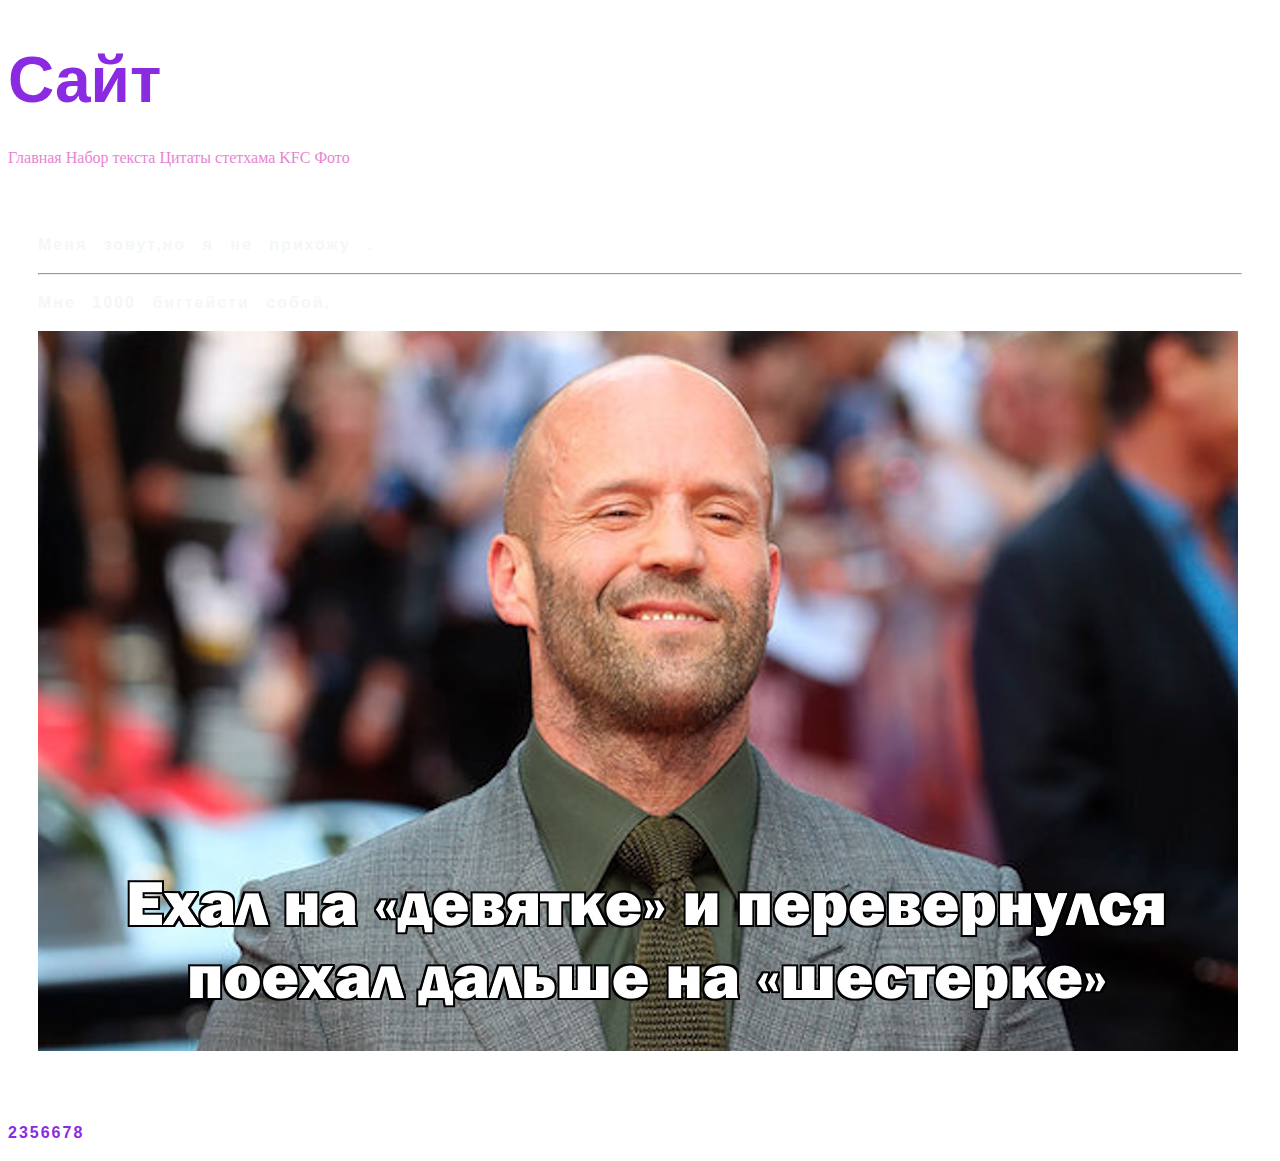
<file: index.html>
<!DOCTYPE html>
    <head> 
        <title>Cтетхем</title>
        <link rel="shortcut icon" href="D:\kodinets\frankinshtain\public\1455579-884296.jpg">
        <link rel="stylesheet" href="styles/style.css">
        
    </head>
    <body>
        <header>
            <h1> Сайт  </h1>
            <nav>
                <a href="index.html" class="ww">Главная</a>
                <a href="about.html" class="ww">Набор текста</a>
                <a href="contact.html" class="ww">Цитаты стетхама</a>
                <a href="KFC.BY - Официальный сайт KFC в Беларуси.html" class="ww">KFC</a>
                <a href="#main" class="ww">Фото</a>
            </nav>
        </header>
        <main id="ww">
            <section id="main">
                <p class="qw"> Меня зовут,но я не прихожу .</p>
                <hr>
                
                <p class="qw"> Мне   1000 бигтейсти собой.</p>
                
                <img src="public/hyktu.jpg" alt="не_яблоки">
            </section>
    
        </main>
        <a>


        </a>
        
        <footer>
            <p type="tel" href="tel.+2356678">2356678</p>
        </footer>
    </body>
</html>
</file>
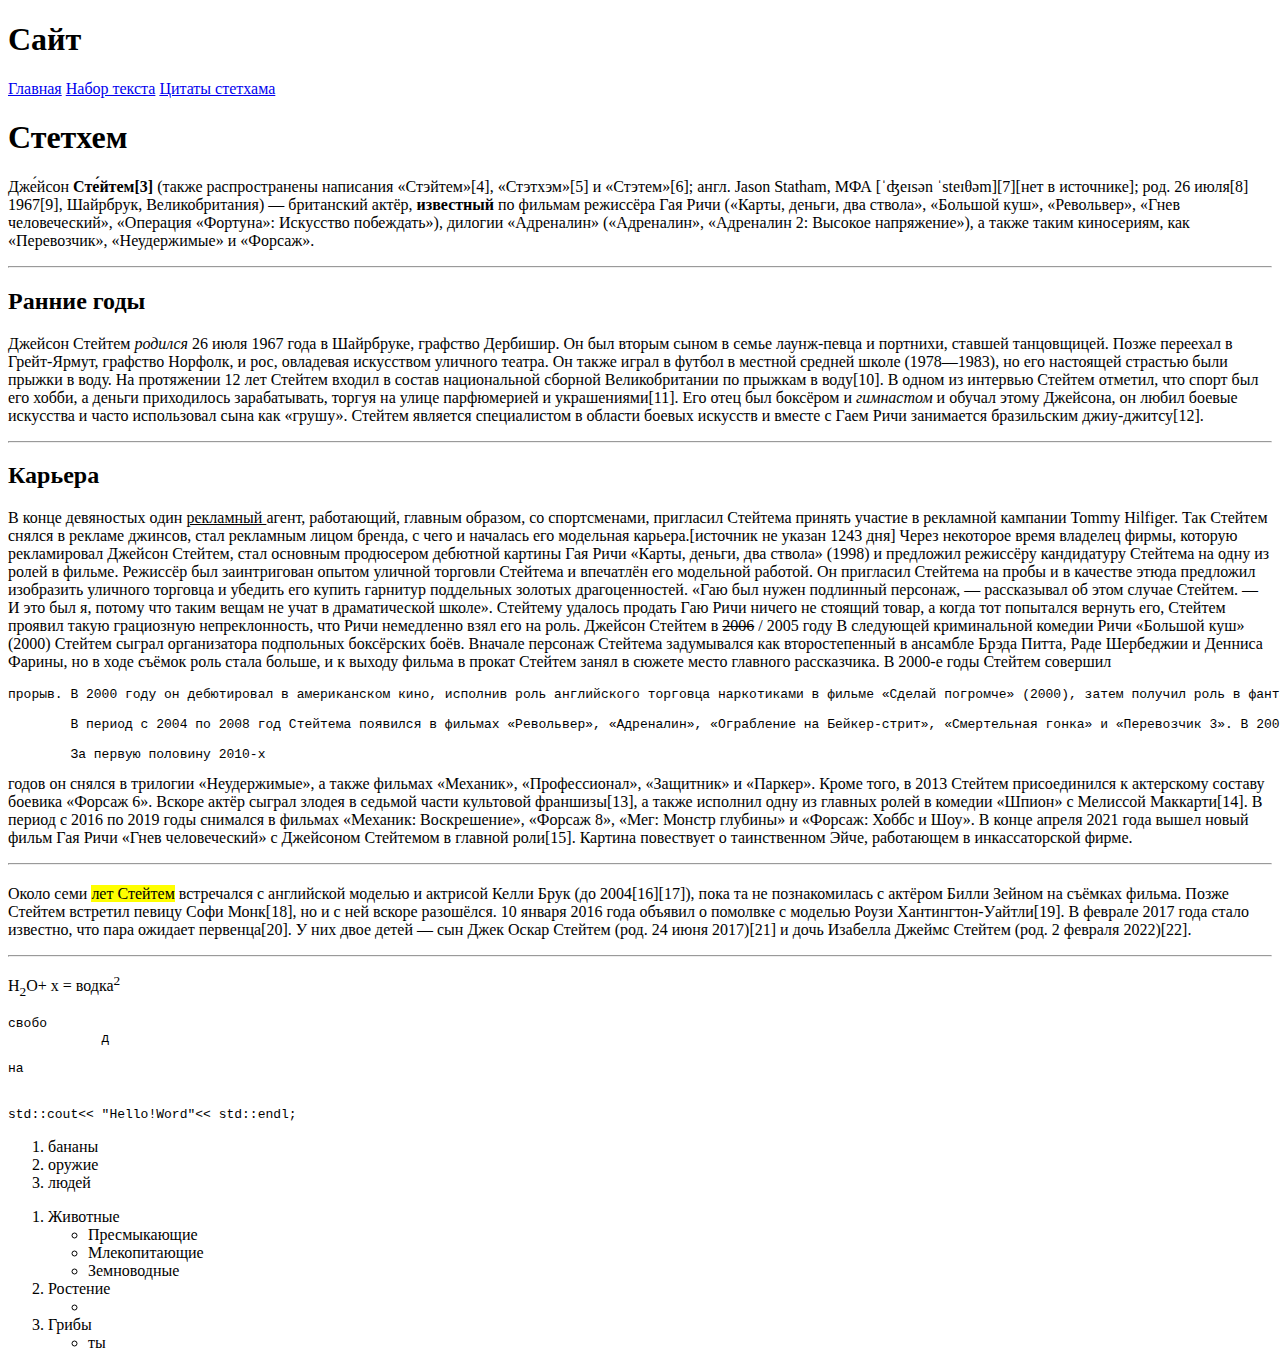
<file: about.html>
<!DOCTYPE html>
    <head>
        <title>Название страницы</title>
        <!-- <link rel="stylesheet" href="styles/style.css"> -->
    </head>
    <body>
        <header>
            <h1> Сайт  </h1>
            <nav>
                <a href="index.html"class="ww">Главная</a>
                <a href="about.html"class="ww">Набор текста</a>
                <a href="contact.html"class="ww">Цитаты стетхама</a>
            </nav>
        </header>
        <h1>Стетхем</h1>
        <p>Дже́йсон <b>Сте́йтем[3]</b> (также распространены написания «Стэйтем»[4], «Стэтхэм»[5] и «Стэтем»[6]; англ. Jason Statham, МФА [ˈʤeɪsən ˈsteɪθəm][7][нет в источнике]; род. 26 июля[8] 1967[9], Шайрбрук, Великобритания) — британский актёр, <strong>известный</strong> по фильмам режиссёра Гая Ричи («Карты, деньги, два ствола», «Большой куш», «Револьвер», «Гнев человеческий», «Операция «Фортуна»: Искусство побеждать»), дилогии «Адреналин» («Адреналин», «Адреналин 2: Высокое напряжение»), а также таким киносериям, как «Перевозчик», «Неудержимые» и «Форсаж».</p>
    <hr>
    <h2>Ранние годы</h2>
    <p>Джейсон Стейтем <i>родился</i> 26 июля 1967 года в Шайрбруке, графство Дербишир. Он был вторым сыном в семье лаунж-певца и портнихи, ставшей танцовщицей. Позже переехал в Грейт-Ярмут, графство Норфолк, и рос, овладевая искусством уличного театра. Он также играл в футбол в местной средней школе (1978—1983), но его настоящей страстью были прыжки в воду. На протяжении 12 лет Стейтем входил в состав национальной сборной Великобритании по прыжкам в воду[10]. В одном из интервью Стейтем отметил, что спорт был его хобби, а деньги приходилось зарабатывать, торгуя на улице парфюмерией и украшениями[11].

        Его отец был боксёром и <em>гимнастом</em> и обучал этому Джейсона, он любил боевые искусства и часто использовал сына как «грушу». Стейтем является специалистом в области боевых искусств и вместе с Гаем Ричи занимается бразильским джиу-джитсу[12].</p>
    <hr>
    <h2>Карьера</h2>
    <p>В конце девяностых один <u>рекламный </u>агент, работающий, главным образом, со спортсменами, пригласил Стейтема принять участие в рекламной кампании Tommy Hilfiger. Так Стейтем снялся в рекламе джинсов, стал рекламным лицом бренда, с чего и началась его модельная карьера.[источник не указан 1243 дня]

        Через некоторое время владелец фирмы, которую рекламировал Джейсон Стейтем, стал основным продюсером дебютной картины Гая Ричи «Карты, деньги, два ствола» (1998) и предложил режиссёру кандидатуру Стейтема на одну из ролей в фильме. Режиссёр был заинтригован опытом уличной торговли Стейтема и впечатлён его модельной работой. Он пригласил Стейтема на пробы и в качестве этюда предложил изобразить уличного торговца и убедить его купить гарнитур поддельных золотых драгоценностей. «Гаю был нужен подлинный персонаж, — рассказывал об этом случае Стейтем. — И это был я, потому что таким вещам не учат в драматической школе». Стейтему удалось продать Гаю Ричи ничего не стоящий товар, а когда тот попытался вернуть его, Стейтем проявил такую грациозную непреклонность, что Ричи немедленно взял его на роль.
        
        
        Джейсон Стейтем в <s>2006</s> / 2005 году
        В следующей криминальной комедии Ричи «Большой куш» (2000) Стейтем сыграл организатора подпольных боксёрских боёв. Вначале персонаж Стейтема задумывался как второстепенный в ансамбле Брэда Питта, Раде Шербеджии и Денниса Фарины, но в ходе съёмок роль стала больше, и к выходу фильма в прокат Стейтем занял в сюжете место главного рассказчика.
        
        В 2000-е годы Стейтем совершил <pre>прорыв. В 2000 году он дебютировал в американском кино, исполнив роль английского торговца наркотиками в фильме «Сделай погромче» (2000), затем получил роль в фантастическом триллере Джона Карпентера «Призраки Марса» (2001), присоединился к Джету Ли в фантастической ленте «Противостояние» (2001) и принял участие в съёмках картины «Ограбление по-итальянски» (2003). Фильмом, который сделал Стейтема звездой, стал «Перевозчик» (2002).[источник не указан 1243 дня] Гонорар актёра приблизился к миллиону долларов, а продолжение, снятое тремя годами позже, принесло ещё большие кассовые сборы, чем оригинал.
        
        В период с 2004 по 2008 год Стейтема появился в фильмах «Револьвер», «Адреналин», «Ограбление на Бейкер-стрит», «Смертельная гонка» и «Перевозчик 3». В 2009 году вышел сиквел «Адреналина». Амплуа сильного, непобедимого героя закрепилось за актёром.
        
        За первую половину 2010-х</pre> годов он снялся в трилогии «Неудержимые», а также фильмах «Механик», «Профессионал», «Защитник» и «Паркер». Кроме того, в 2013 Стейтем присоединился к актерскому составу боевика «Форсаж 6». Вскоре актёр сыграл злодея в седьмой части культовой франшизы[13], а также исполнил одну из главных ролей в комедии «Шпион» с Мелиссой Маккарти[14].
        
        В период с 2016 по 2019 годы снимался в фильмах «Механик: Воскрешение», «Форсаж 8», «Мег: Монстр глубины» и «Форсаж: Хоббс и Шоу».
        
        В конце апреля 2021 года вышел новый фильм Гая Ричи «Гнев человеческий» с Джейсоном Стейтемом в главной роли[15]. Картина повествует о таинственном Эйче, работающем в инкассаторской фирме.</p>
    <hr>
    <h2></h2>
    <p>Около семи <mark>лет Стейтем</mark> встречался с английской моделью и актрисой Келли Брук (до 2004[16][17]), пока та не познакомилась с актёром Билли Зейном на съёмках фильма. Позже Стейтем встретил певицу Софи Монк[18], но и с ней вскоре разошёлся. 10 января 2016 года объявил о помолвке с моделью Роузи Хантингтон-Уайтли[19]. В феврале 2017 года стало известно, что пара ожидает первенца[20]. У них двое детей — сын Джек Оскар Стейтем (род. 24 июня 2017)[21] и дочь Изабелла Джеймс Стейтем (род. 2 февраля 2022)[22].</p>
    
    <hr>
    <p>H<sub>2</sub>O+ x = водка<sup>2</sup></p>
    
    <pre>
свобо
            д

на
    </pre>
    </body>

    <code> std::cout<< "Hello!Word"<< std::endl;</code>
    <ol>
<li> бананы</li><li>
 оружие</li>
<li> людей</li>


    </ol>

<ol>
<li>Животные</li>
<ul>
<li>Пресмыкающие</li>
<li>Млекопитающие</li>
<li>Земноводные</li>
</ul>
<li>Ростение</li>
<ul>
    <li></li>
</ul>
<li>Грибы</li>
<ul>
    <li>ты</li>
</ul>




</ol>


</html>
</file>
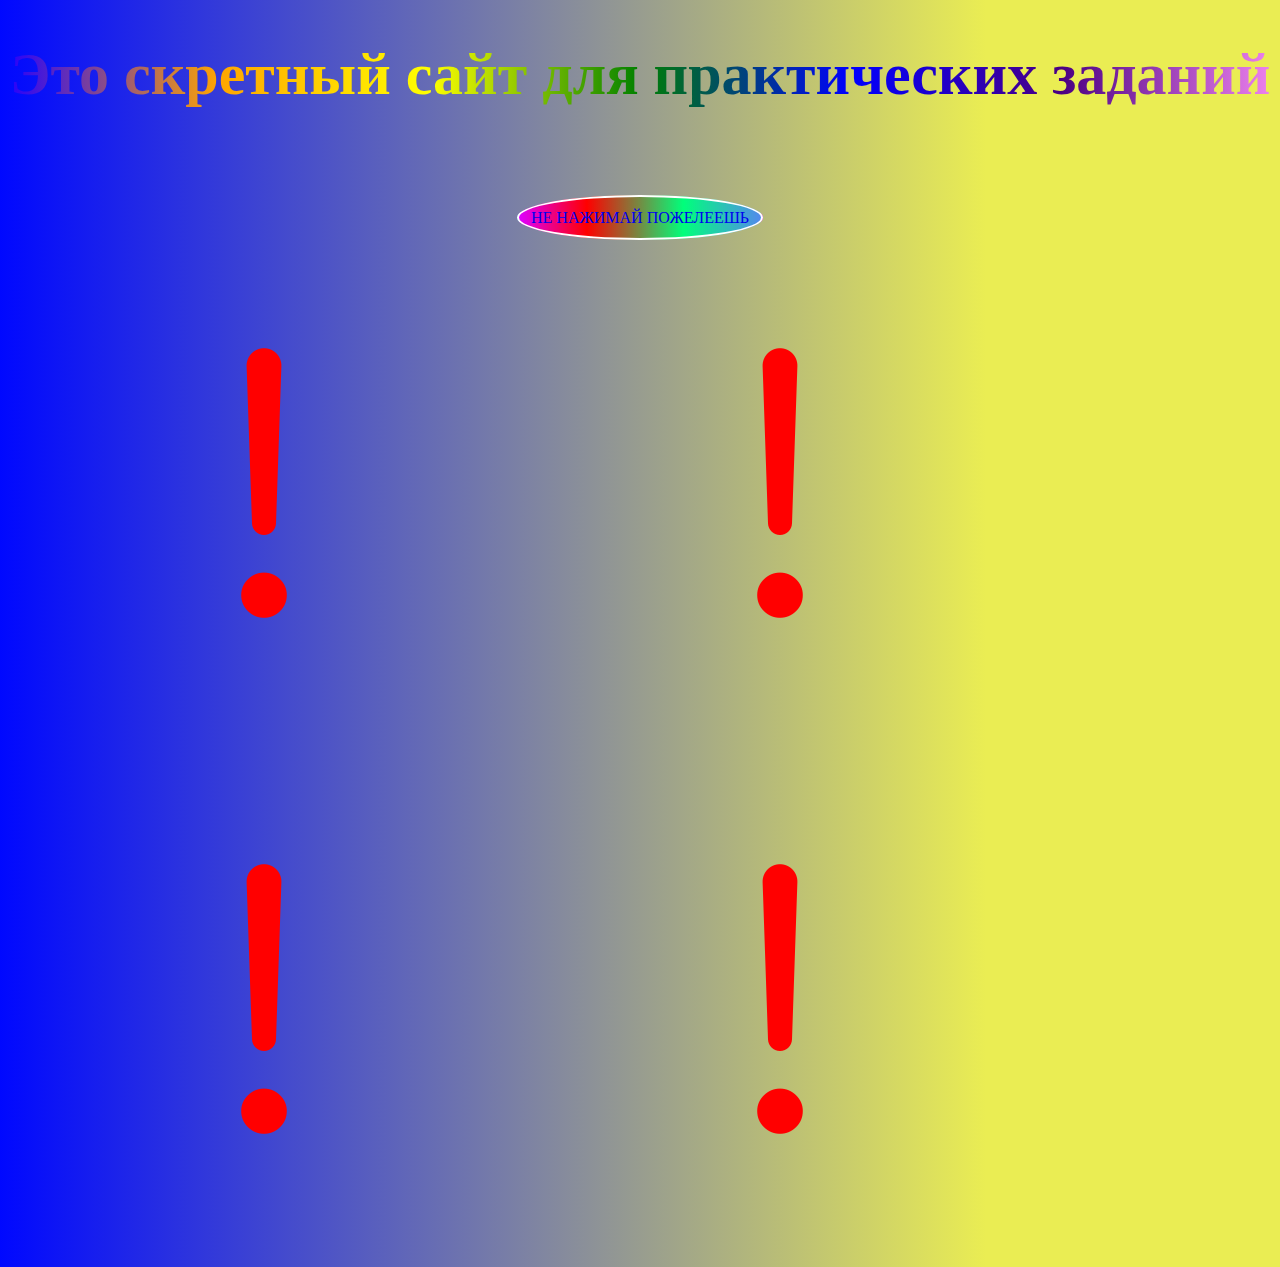
<file: secret.html>
<!DOCTYPE html>

<head>
   <h1> Это скретный сайт для практических заданий</h1>

   <link rel="stylesheet" href="styles/KFC.css">
</head>
<body>
    <div class="b">
    <a href="https://www.youtube.com/shorts/Ay8lynMZ4mE" class="Sekret">НЕ НАЖИМАЙ ПОЖЕЛЕЕШЬ </a>
    </div>
</body>
<main>

    <img src="public\8631570.png" alt="не_яблоки">
    <img src="public\8631570.png" alt="не_яблоки">
    <img src="public\8631570.png" alt="не_яблоки">
    <img src="public\8631570.png" alt="не_яблоки">
</main>
</html>
</file>
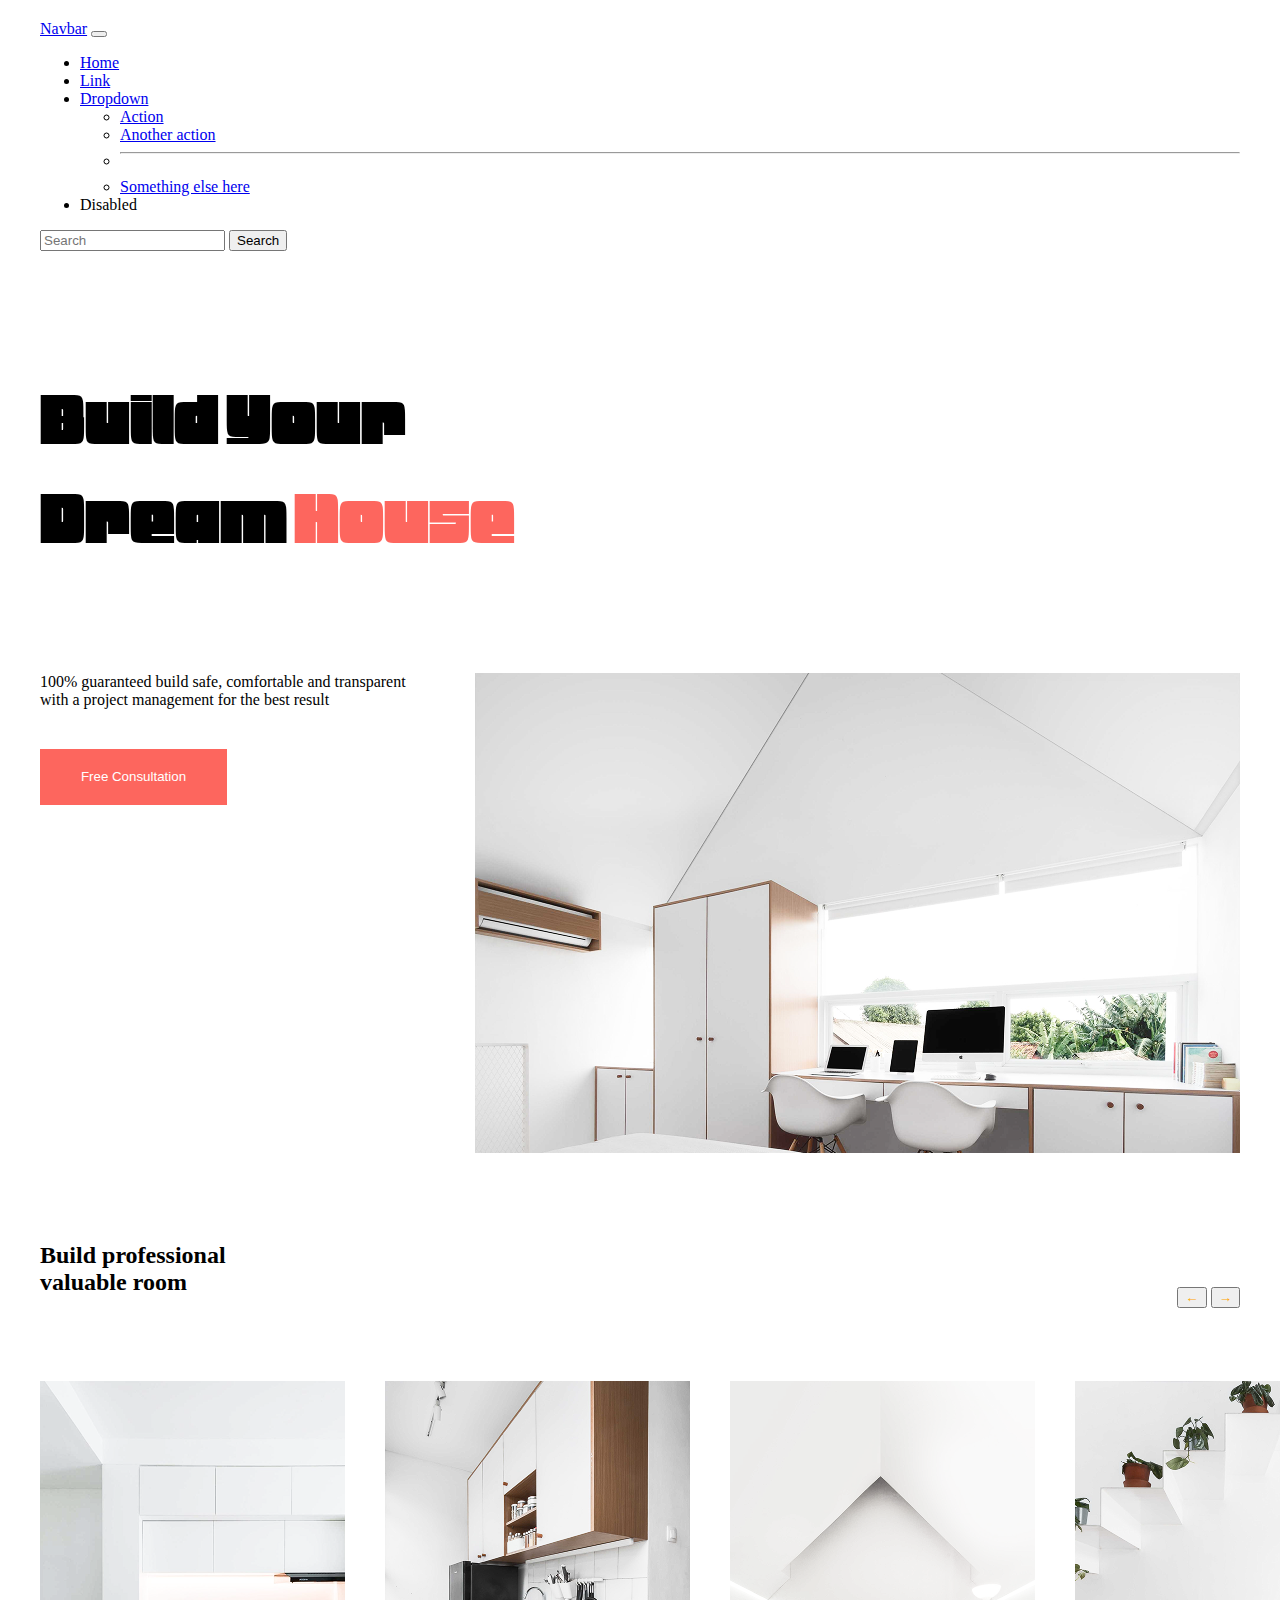
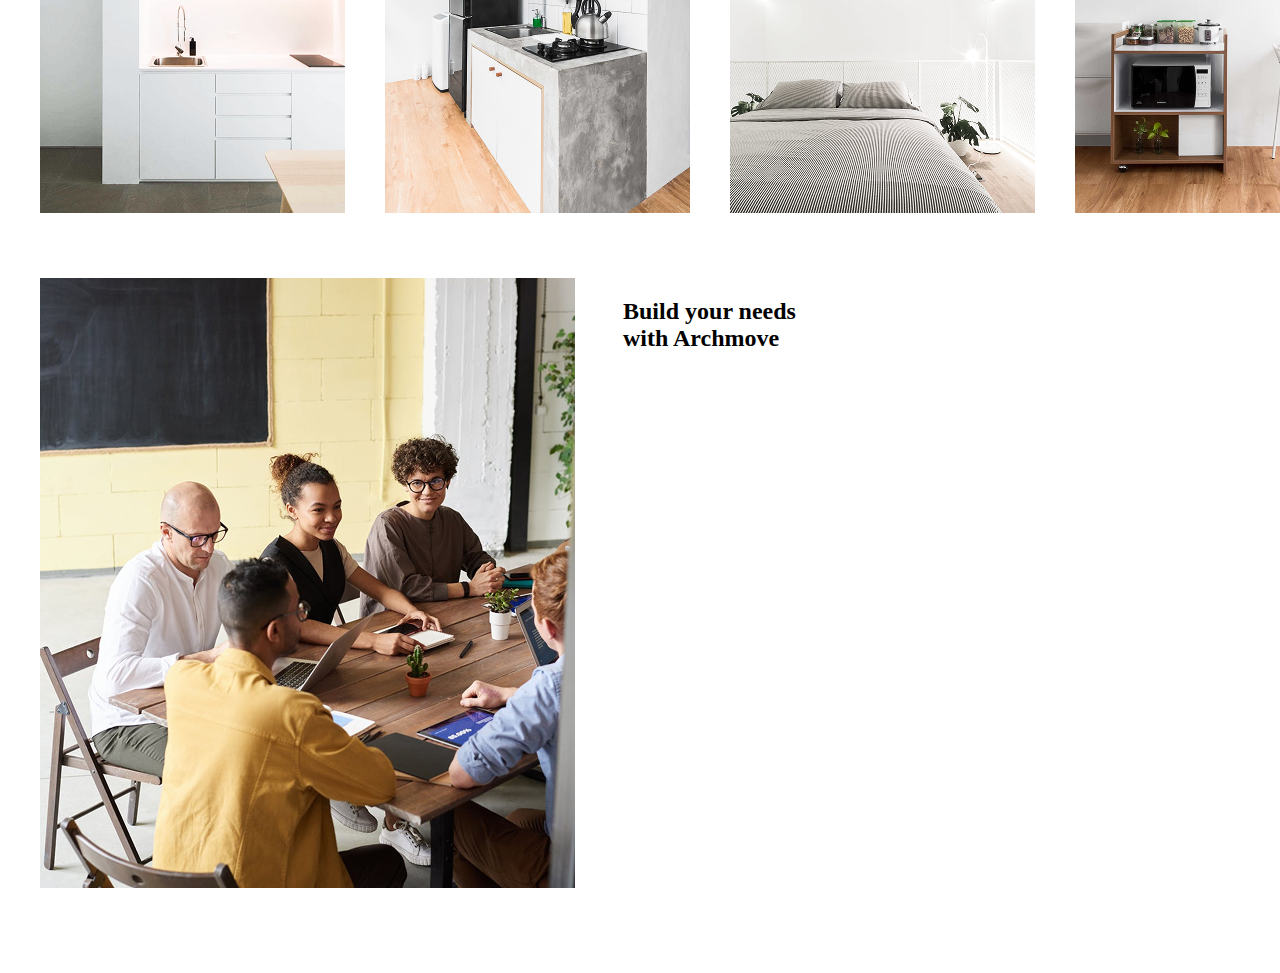
<file: SuperNowa/car.html>
<!doctype html>
<html lang="ru">
  <head>
    <meta charset="utf-8">
    <meta name="viewport" content="width=device-width, initial-scale=1">
    <link rel="stylesheet" href="auto.css">
    <title>Bootstrap demo</title>

    <link rel="preconnect" href="https://fonts.googleapis.com">
    <link rel="preconnect" href="https://fonts.gstatic.com" crossorigin>
    <link href="https://fonts.googleapis.com/css2?family=Badeen+Display&display=swap" rel="stylesheet">
    <link href="https://cdn.jsdelivr.net/npm/bootstrap@5.3.8/dist/css/bootstrap.min.css" rel="stylesheet" integrity="sha384-sRIl4kxILFvY47J16cr9ZwB07vP4J8+LH7qKQnuqkuIAvNWLzeN8tE5YBujZqJLB" crossorigin="anonymous">
  </head>
  <body class="container">
    <nav class="navbar navbar-expand-lg bg-body-tertiary">
        <div class="container-fluid">
          <a class="navbar-brand" href="#">Navbar</a>
          <button class="navbar-toggler" type="button" data-bs-toggle="collapse" data-bs-target="#navbarSupportedContent" aria-controls="navbarSupportedContent" aria-expanded="false" aria-label="Toggle navigation">
            <span class="navbar-toggler-icon"></span>
          </button>
          <div class="collapse navbar-collapse" id="navbarSupportedContent">
            <ul class="navbar-nav me-auto mb-2 mb-lg-0">
              <li class="nav-item">
                <a class="nav-link active" aria-current="page" href="#">Home</a>
              </li>
              <li class="nav-item">
                <a class="nav-link" href="#">Link</a>
              </li>
              <li class="nav-item dropdown">
                <a class="nav-link dropdown-toggle" href="#" role="button" data-bs-toggle="dropdown" aria-expanded="false">
                  Dropdown
                </a>
                <ul class="dropdown-menu">
                  <li><a class="dropdown-item" href="#">Action</a></li>
                  <li><a class="dropdown-item" href="#">Another action</a></li>
                  <li><hr class="dropdown-divider"></li>
                  <li><a class="dropdown-item" href="#">Something else here</a></li>
                </ul>
              </li>
              <li class="nav-item">
                <a class="nav-link disabled" aria-disabled="true">Disabled</a>
              </li>
            </ul>
            <form class="d-flex" role="search">
              <input class="form-control me-2" type="search" placeholder="Search" aria-label="Search"/>
              <button class="btn btn-outline-success" type="submit">Search</button>
            </form>
          </div>
        </div>
      </nav>

      <section class="odin">
      
          <h1 class="badeen-display-regular">Build Your <br> Dream <span class="title-color">House</span> </h1>

         <div class="stranica1-glavnoe">
              <div class="stranica1txt">
                  
               100% guaranteed build safe, comfortable and transparent with a project management for the best result
              <button class="buttone">Free Consultation</button>
              
               </div>
              
              <div class="stranica1button"><img src="stili\Image.png" alt=""></div>
          </div>

            <div class="stranica2Glavnoe">
                
                   <h2> <b> Build professional <br> valuable room </b></h2>
               <div class="buttonsss" >
                   <button class="WQ">←</button><button class="WQ">→</button>
                </div>
              
            </div>

              <div class="stranica22Glavnoe">

                  <img src="stili\img-01.png" alt="zxy">
                  <img src="stili\img-02.png" alt="zxy">
                  <img src="stili\img-03.png" alt="zxy">
                  <img src="stili\img-04.png" alt="zxy">

                </div>

                

                <div class="stranica3-glavnoe">
                     <div class="stranica1txt">
                         
                      <img src="stili\img-5.png" alt="zxy">
                     
                </div>


                  <div> <h2> <b> Build your needs<br> with Archmove </b></h2>
                  <div class="podklass"> </div>
                  </div>


                
      </section>




  </body>
</html>
</file>
<file: styles/style.css>
p{ color: rgb(255, 0, 0);}
.title{ color: blue;}
#main { color: brown;}
h1,h2,h3{margin-bottom: .5em;}
h1,h2,p{
  color: blueviolet;
  font-family: Arial, sans-serif;
}
p{ font-size: 16xp}

ul li::marker {

content: "✈️|| ||";
color:rgba(251, 122, 0, 0.698);
font-size: 1.2em;

}


.descrpition {
  hyphens: auto;
  color: #fff;
}
/* дефис */

.Jason{
  white-space: nowrap;
  overflow: hidden;
  text-overflow: ellipsis;
}

div{font-size:  20px;}
p{font-size: 1.5em;}
/*       1.5 * 20px = 30px           */


html{font-size: 16px;}
p{font-size: 2rem;}
/*       2*16px=32px     
1rem = 16px                            */


div{font-size: 20px;}
p{font-size: 150%;}
/* 150% ot 20 = 30 */



h1{font-size: 5vw;}
/* 1vw=1% Ширена окна*/
/* 1vh =1% Высота окна */

article{max-width: 65ch;
margin: 0 auto
}
/* максимум символов */

h2{font-size: calc(1rem + 1wh);}


p{font-family: "Comic Sans ms",sans-serif;}
/* шрифт */

p{font-weight: 700;}
/* толщина текста */

p{font-size: 16px;
  line-height: 1.5;}
/*           16px*1.5=24px                  */



p{letter-spacing: 2px;}
/* интервалы между букв */



p{word-spacing: 10px;}
/* интервалы между слов */

p{text-align: left;}
body {
  background-image: url(https://st4.depositphotos.com/4196725/20933/i/450/depositphotos_209336304-stock-photo-abstract-pixel-background-seamless-pattern.jpg);
}

.qw {
  color: rgb(244, 248, 245);
}  
.ww {
  color: rgb(231, 132, 210);
  text-align: center;
}  
#main {
   border-radius: 15px;
  padding: 50px 30px;
  color: darkred;
}


.block{ 
 display: block;
  background-color: rgb(255, 1, 1);
  border: 1px solid  cornflowerblue;
}

.inline{ display: inline;}

.inline-block{ display: inline-block;

  background-color: rgb(1, 255, 35);
  border: 1px solid  rgb(255, 0, 242);

  
}
a{
  text-decoration: none;
}
.menu{ 
  display: inline-block;
  background: rgba(38, 255, 0, 0.267);
  color: bisque;
  text-align: right;
  
  text-decoration: none;
  padding: 10px 01px;
  margin-right: 10px;
  border-radius: 6px;
  font-weight: bold;
  transition: background 0.3s;
  position: fixed; 
  top: 0;
  left: 0;
  width: 100%;
  position: relative;
  top: 20px;
  left: 30 px;
}
.box{
  width: 80 px;
  height: 80px;
  background: #e2e8f0; 
  border: 2px solid #94a3b8;
}
.row{
  display: flex;
  gap: 12 px;

}
.abs{
  position: absolute;
  top: 0;
}
.parent{
  position: relative;
  width: 200px;
  height: 200px;
  background: lightblue;

}
.child{
  position: absolute;
  bottom: 100px;
  right: -40px;
  background: coral;
}

.card{
  position: relative;
  width: 260px;
  padding: 16px;
  background: #e3effb;
  border: 2px solid #cbd5e1; 
  border-radius: 10px;
}


.badge{
position: absolute; 
top: 10px;
right: 10px;

}

.fixed-menu{
  position: fixed;
  top: 0;
  left: 0;
  width: 100%;
  background: #2563ed;
  color: white;
  padding: 10px;
  font-weight: boild;
}

.scroll-top{
  position: fixed;
  bottom: 20px;
  right: 20px;
  background: #ef4444;
  color: white;
  border: none;
  padding: 12px 16px;
  border-radius: 50%;
  font-size: 20px;
  cursor: pointer;
}

.scroll-top:hover{

  border: 2px solid #ef4444 ;
  padding: 10px 14px;
 background: #6344ef;
  color: #94a3b8;
  
}
.flex_container{
  display: flex;
  border: 2px solid black;
  padding: 10px;
 gap: 10px;
}
.flex_item{
  background: lightblue;
  border: 1px solid blue;
  padding: 20px;
  font-size: 20px;
 

}
.speshial{
  order: -1;
  background: lightgreen;
}

.products{
  display: flex;
  gap:20px;

}

.cart{
  flex:1 1 150px;
  background: lightblue;
  padding: 20px;
  text-align: center;
  border-radius: 8px;
}

.big{
  flex-grow: 2;
  align-self: flex-end;
  background: lightgreen;
}
</file>
<file: styles/KFC.css>
body{ 
    background: #0008ff;
    background: linear-gradient(90deg,rgba(0, 8, 255, 1) 0%, rgba(234, 237, 83, 1) 77%);
}

h1{ font-size: 50px;
    text-align: center;
    font-size: 60px;
    font-weight: bold;
    text-align: center;
    background: linear-gradient(to right, rgb(38, 0, 255), orange, yellow, green, blue, indigo, violet);
    -webkit-background-clip: text;   /* для Chrome, Safari */
    -webkit-text-fill-color: transparent;
    background-clip: text;           /* для Firefox */
    color: transparent;              /* подстраховка */
 }
.b
{
    margin-top: 100px;
    text-align: center;
}
.Sekret {
    background: #dd00ff;
    background: linear-gradient(90deg,rgba(221, 0, 255, 1) 0%, rgba(255, 0, 0, 1) 28%, rgba(0, 255, 123, 1) 68%, rgba(83, 137, 237, 1) 100%);
    border: 2px solid white;
    border-radius: 50%;
    padding: 12px;
    text-decoration: none;
    
}
.Sekret:hover
{ background: rgb(0, 162, 255);
 color: rgb(9, 0, 128);
}

main{ display:inline-block}









































/* .Sekret:active{
    scale:1225%;
}

.Sekret:hover{
    scale: 110%;
} */
</file>
<file: SuperNowa/auto.css>
.badeen-display-regular {
    font-family: "Badeen Display", system-ui;
    font-weight: 400;
    font-style: normal;
    font-size: 70px;
  }
  
  .stranica1-glavnoe{
    display: flex;
    gap: 48px; 
  }

  .stranica1txt{
    display: flex;
    flex-direction: column;
    gap: 40px; 
  }

  .buttone{
    width: 187px;
    height: 56px;
    border: 4px;
    top: 8px;
    right: 32px;
    bottom: 8px;
    left: 32px;
    gap: 10px;
    background-color: #FD665E;
    color: white;
  }

  .container {
    max-width: 1200px;
    margin: 0 auto;
    padding: 20px;
  }

  
  .stranica2Glavnoe{
   
      display: flex;
      justify-content: space-between;
      align-items: end;
 
 
     
  }

  .title-color {
    color: #FD665E;
  }

  .odin {
    display: flex;
    flex-direction: column;
    gap: 65px;
    padding: 65px 0;
  }

  .WQ{
    color: orange;
  }

  .buttonsss{
    display: flex;
    gap: 4px;
   
    margin-bottom: 8px;
    font-size: 35px;

  }
.stranica22Glavnoe{
  display: flex;
  
  gap: 40px;
}

.stranica3-glavnoe{
  display: flex;
  gap: 48px; 
  
}

/* Media queries */
/* Tablets */
@media (max-width: 980px) {
    .stranica1-glavnoe {
    flex-direction: column;
  }
  
}

/* Mobile */
@media (max-width: 580px) {
  .badeen-display-regular {
     font-size: 45px;
  }
}
</file>
